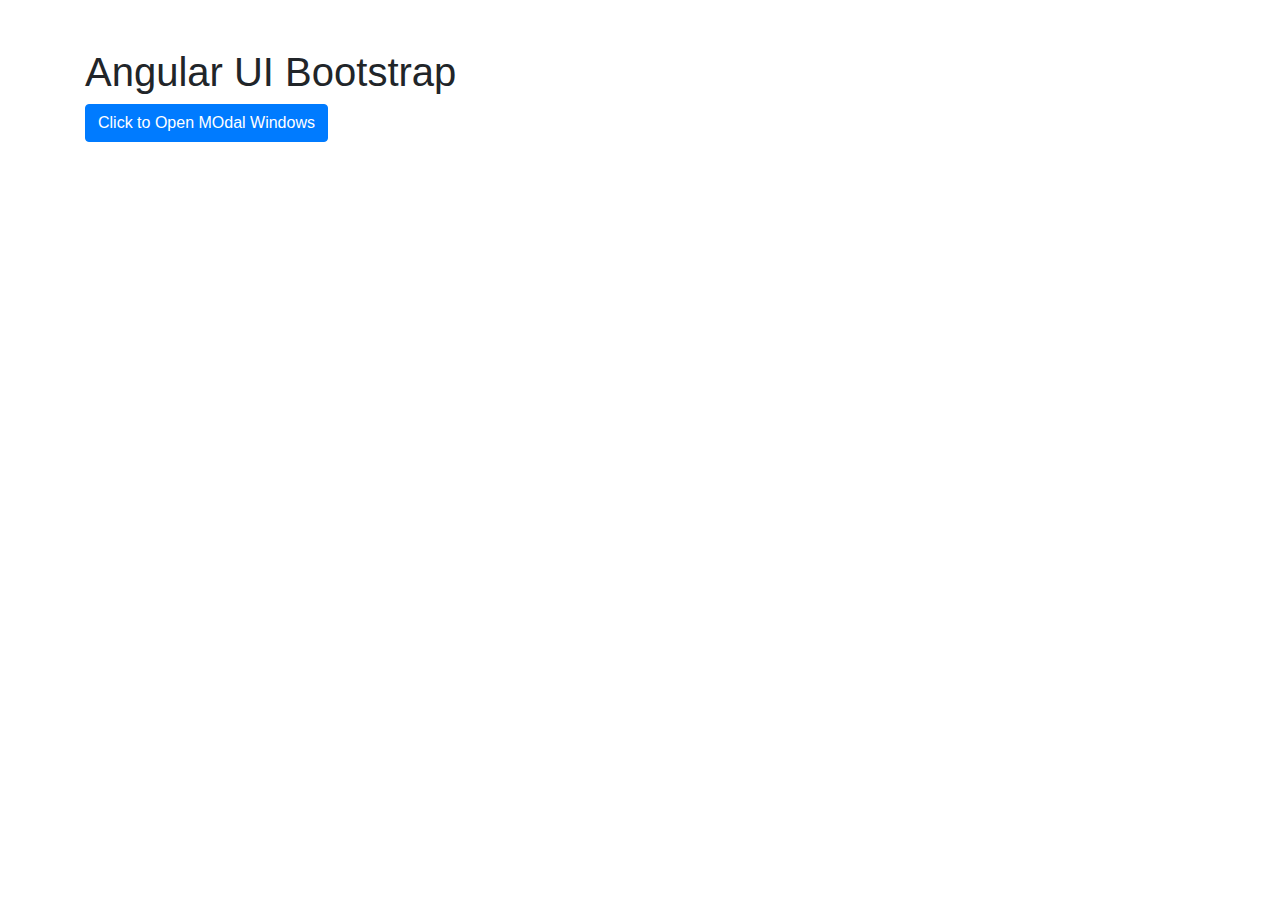
<file: index3.html>
<!DOCTYPE html>
<html lang="en">
<head>
    <meta charset="UTF-8">
    <meta name="viewport" content="width=device-width, initial-scale=1.0">
    <title>Document</title>
    <link rel="stylesheet" href="css/bootstrap.css">
</head>
<body>

<div class="container">
    <div class="row my-5">
        <div class="col-md-12">
            <h1>Angular UI Bootstrap</h1>
            <button type="button" class="btn btn-primary" data-toggle="modal" data-target="#myModal">
                Click to Open MOdal Windows
            </button>
            <div class="modal fade" id="myModal">
                <div class="modal-dialog modal-lg ">
                    <div class="modal-content">
                        <div class="modal-header">
                            <h4>Hello! Title</h4><span  class="close" data-dismiss="modal">&times;</span>
                        </div>
                        <div class="modal-body">
                            <h2>UIBootstrap.net</h2>
                            <p>Hello! I am payload msg</p>
                        </div>
                        <div class="modal-footer">
                            <button type="button" class="btn btn-success" data-dismiss="modal">OK</button>
                            <button type="button" class="btn btn-danger" data-dismiss="modal">Close</button>
                        </div>
                    </div>
                </div>
            </div>
        </div>
    </div>
</div>

<script src="js/jQuery.min.js"></script>
<script src="js/src/popover.js"></script>
<script src="js/bootstrap.js"></script>
</body>
</html>
</file>
